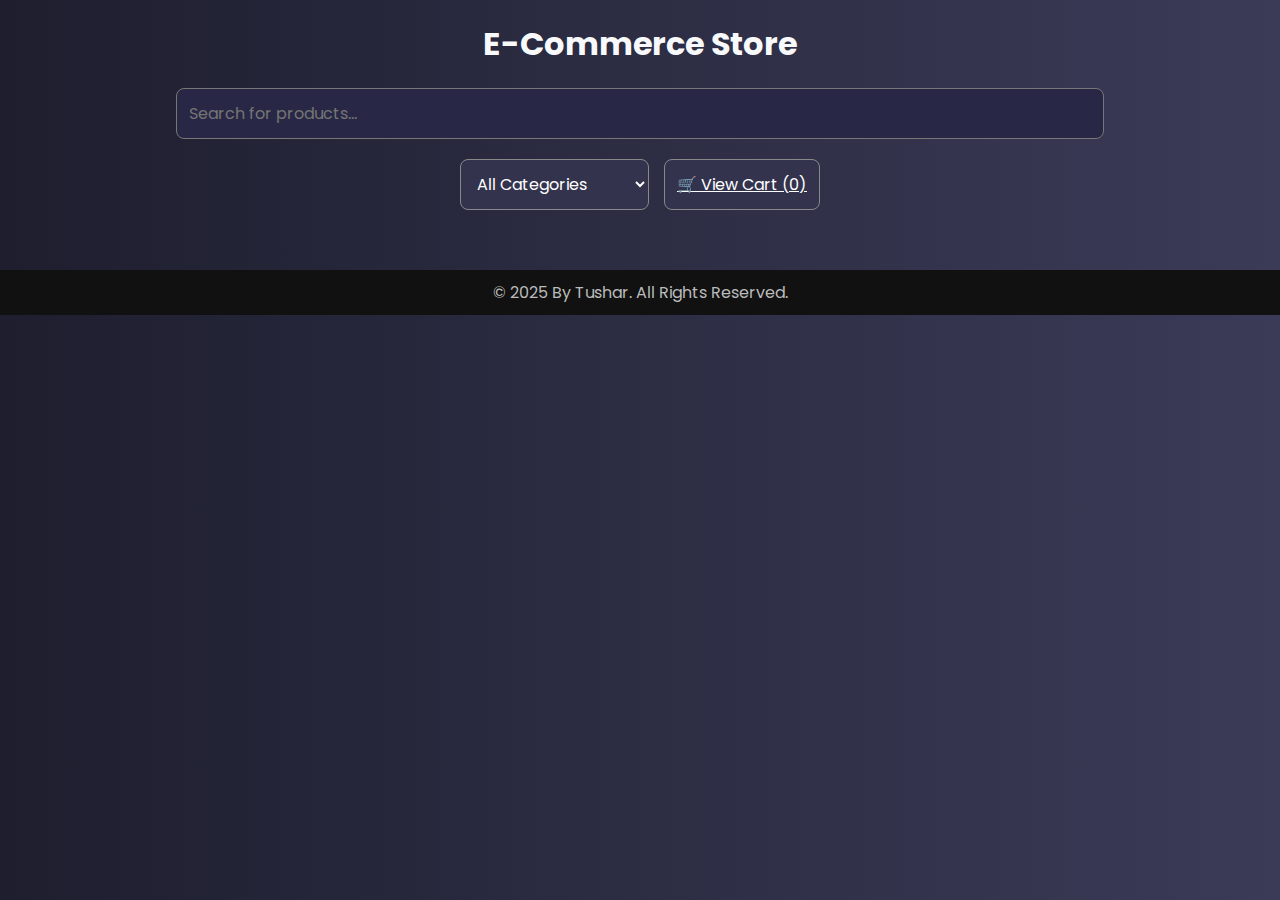
<file: index.html>
<!DOCTYPE html>
<html lang="en">
<head>
    <meta charset="UTF-8">
    <meta name="viewport" content="width=device-width, initial-scale=1.0">
    <title>E-Commerce Store</title>
    <link rel="stylesheet" href="styles.css">
</head>
<body>

    <div class="container">
        <h1>E-Commerce Store</h1>

        <input type="text" id="search-bar" placeholder="Search for products...">

        <div class="controls">
            <select id="category-filter">
                <option value="all">All Categories</option>
                <option value="men's clothing">Men's Clothing</option>
                <option value="women's clothing">Women's Clothing</option>
                <option value="jewelery">Jewelry</option>
                <option value="electronics">Electronics</option>
            </select>

            <a href="cart.html" id="view-cart">🛒 View Cart (<span id="cart-count">0</span>)</a>
        </div>

        <div id="product-grid" class="product-grid"></div>
    </div>

    <footer>
        <p>© 2025 By Tushar. All Rights Reserved.</p>
    </footer>

    <script src="script.js"></script>
</body>
</html>
</file>
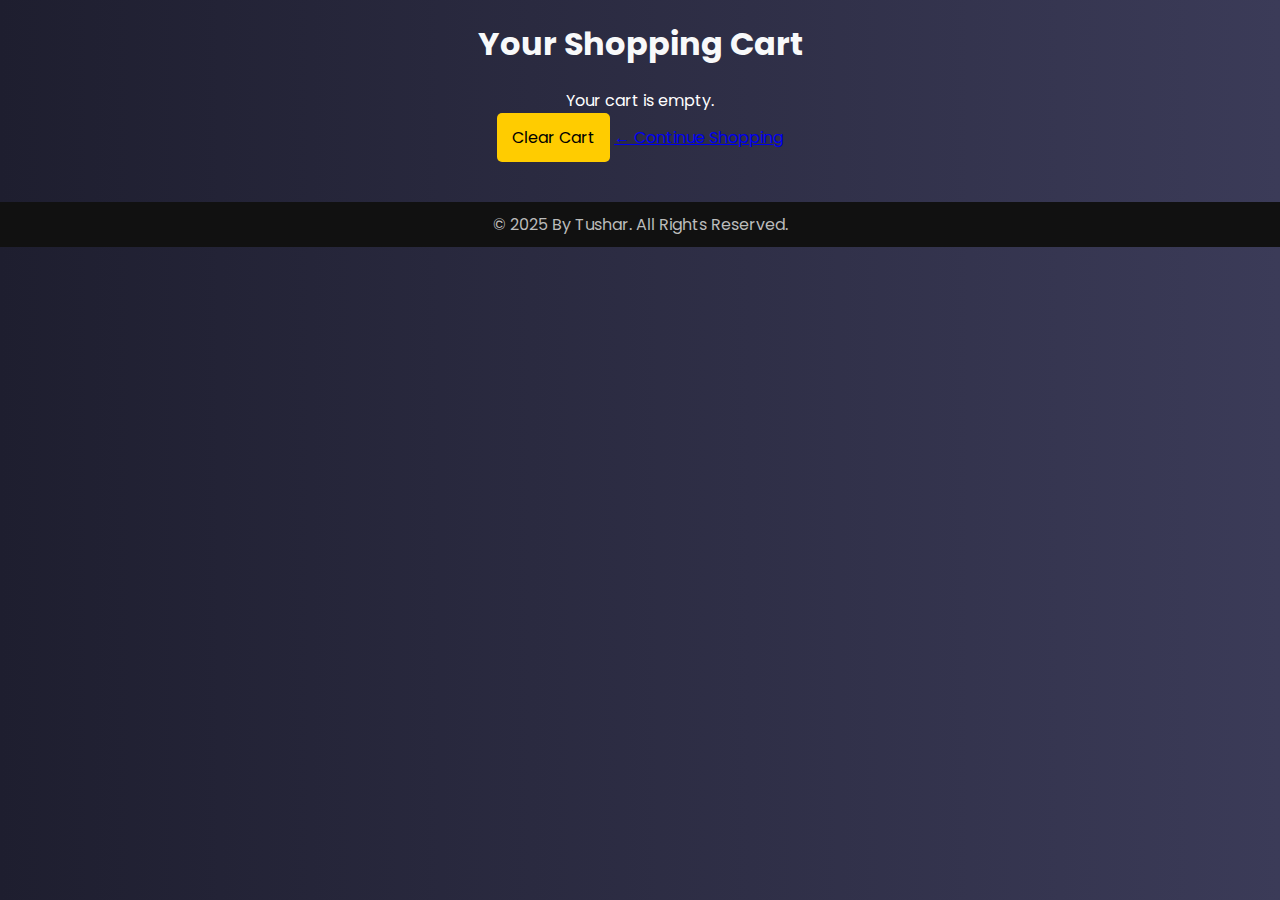
<file: cart.html>
<!DOCTYPE html>
<html lang="en">
<head>
    <meta charset="UTF-8">
    <meta name="viewport" content="width=device-width, initial-scale=1.0">
    <title>Cart</title>
    <link rel="stylesheet" href="styles.css">
</head>
<body>

    <div class="container">
        <h1>Your Shopping Cart</h1>
        <div id="cart-items"></div>
        <button id="clear-cart">Clear Cart</button>
        <a href="index.html" class="back-home">← Continue Shopping</a>
    </div>

    <footer>
        <p>© 2025 By Tushar. All Rights Reserved.</p>
    </footer>

    <script src="cart.js"></script>
</body>
</html>
</file>
<file: styles.css>
@import url('https://fonts.googleapis.com/css2?family=Poppins:wght@300;400;600&display=swap');

* {
  margin: 0;
  padding: 0;
  box-sizing: border-box;
  font-family: 'Poppins', sans-serif;
}

body {
  background: linear-gradient(to right, #1e1e2f, #3b3b58);
  color: white;
  text-align: center;
  min-height: 100vh;
}

.container {
  max-width: 1200px;
  margin: auto;
  padding: 20px;
}

h1 {
  font-size: 2rem;
  color: #f8f9fa;
  margin-bottom: 20px;
}

#search-bar {
  width: 80%;
  padding: 12px;
  margin-bottom: 20px;
  border-radius: 8px;
  border: 1px solid #777;
  background: #282846;
  color: white;
  font-size: 16px;
}

.controls {
  display: flex;
  justify-content: center;
  gap: 15px;
  margin-bottom: 20px;
}

.controls select, #view-cart {
  padding: 12px;
  font-size: 16px;
  border: 1px solid #888;
  border-radius: 8px;
  background: #33334d;
  color: white;
  cursor: pointer;
}

.controls select:hover, #view-cart:hover {
  background: #444466;
}

.product-grid {
  display: grid;
  grid-template-columns: repeat(auto-fit, minmax(250px, 1fr));
  gap: 20px;
}

.product-card {
  background: #22223b;
  padding: 15px;
  border-radius: 10px;
  box-shadow: 0 4px 8px rgba(255, 255, 255, 0.1);
  text-align: center;
  transition: transform 0.3s, box-shadow 0.3s;
}

.product-card:hover {
  transform: scale(1.05);
  box-shadow: 0 6px 12px rgba(255, 255, 255, 0.2);
}

.product-card img {
  width: 100%;
  height: 180px;
  object-fit: contain;
  border-radius: 5px;
  background: #ffffff1a;
  padding: 10px;
}

.product-card h3 {
  font-size: 1rem;
  color: #f1f1f1;
  margin-bottom: 8px;
}

.product-card p {
  font-size: 1.2rem;
  font-weight: 600;
  color: #ffcc00;
  margin-bottom: 12px;
}

button {
  background-color: #ffcc00;
  color: black;
  border: none;
  padding: 12px 15px;
  font-size: 16px;
  border-radius: 5px;
  cursor: pointer;
  transition: background 0.3s;
}

button:hover {
  background-color: #e6b800;
}

footer {
  margin-top: 20px;
  padding: 10px;
  background: #111;
  color: #bbb;
}
</file>
